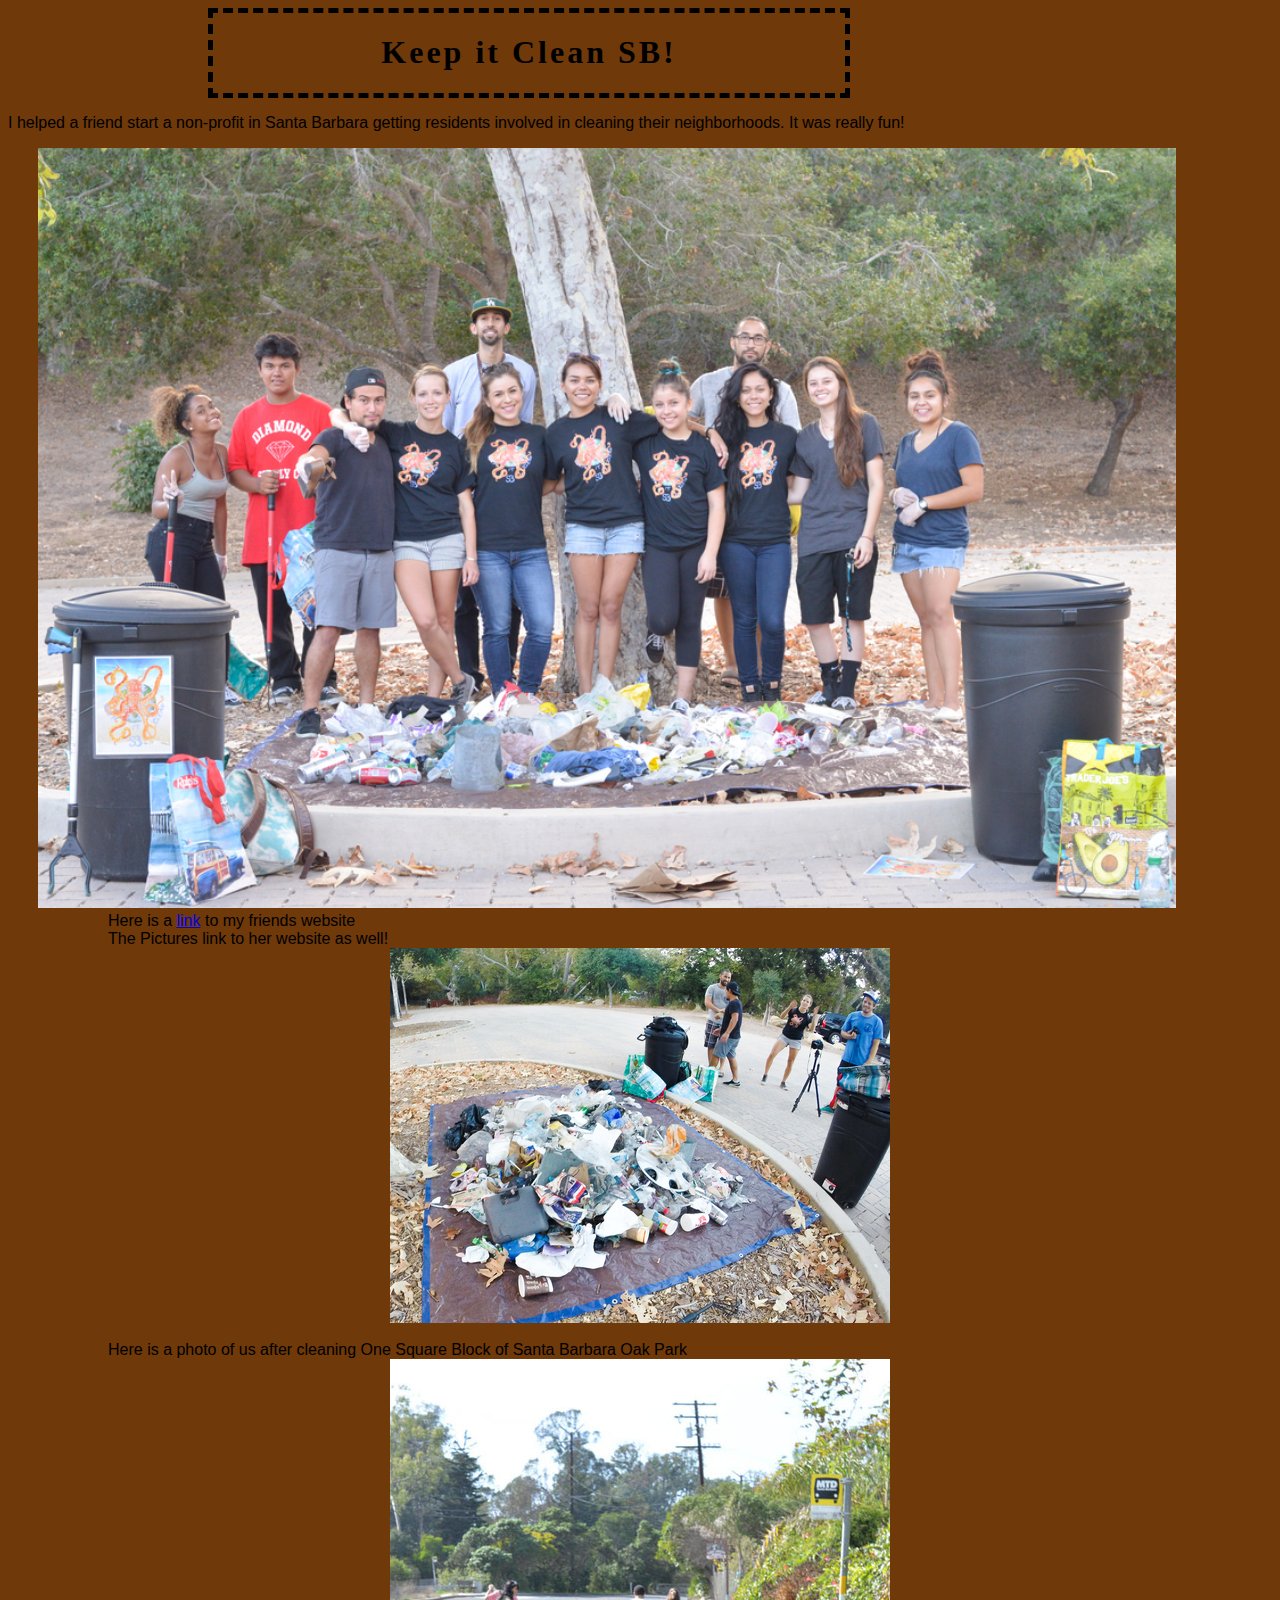
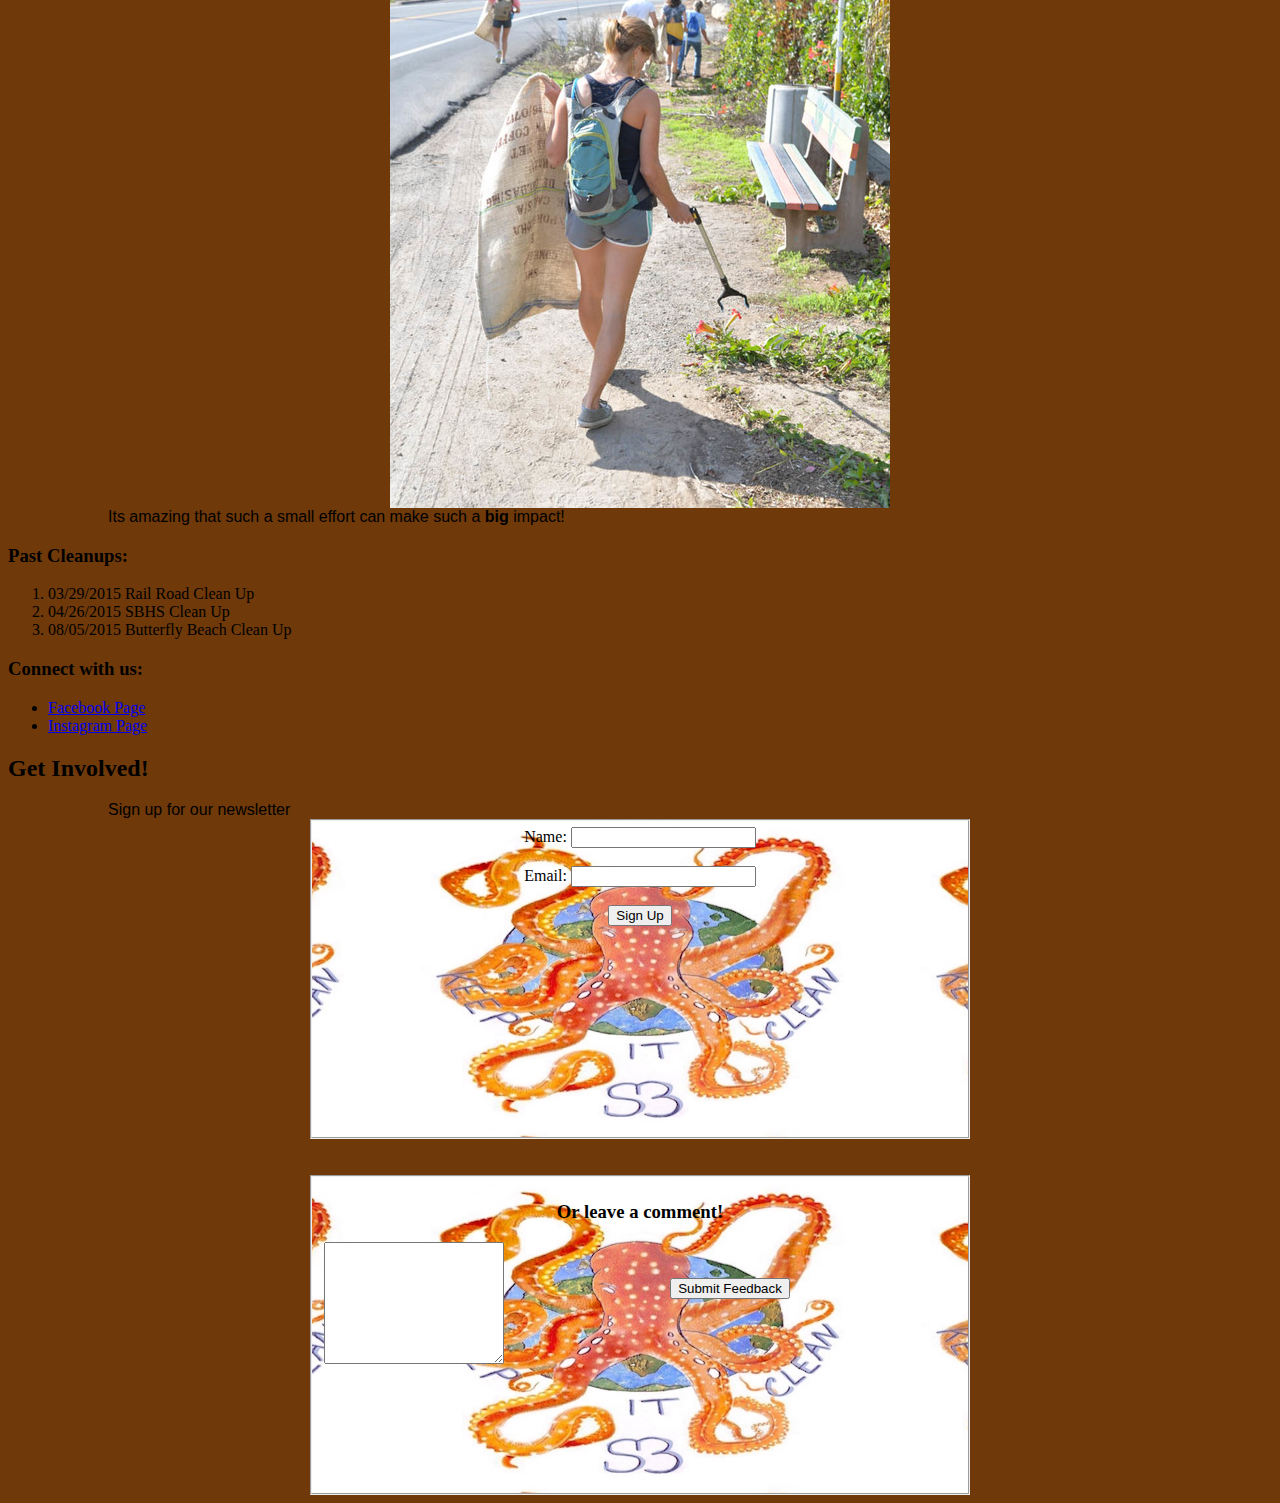
<file: index.html>
<!DOCTYPE html>
<html lang="en">
<head>
<link rel="stylesheet" type="text/css" href="styles/styles.css">
	<title>
		Doing Non-Profit work in Santa Barbara
	</title>
</head>
<body>
<div id="bodydiv">
<div id="banner">
<h1>Keep it Clean SB!</h1>

</div>
<p>I helped a friend start a non-profit in Santa Barbara getting residents involved in cleaning their neighborhoods. It was really fun!</p>
<a href="http://www.KeepItCleanSB.com"><img id="headerimg" src="images/OakParkHeader.jpg" alt="OakParkHeader"></a>
<br>
<p class="centertext">Here is a <a href="KeepItCleanSB.com">link</a> to my friends website</p>

<br><p class="centertext">The Pictures link to her website as well!</p><br>

<a href="http://www.KeepItCleanSB.com"><img class="centerimg"  src="images/OakPark1.jpg" alt="OakPark1"></a>
<br>
<p class="centertext">Here is a photo of us after cleaning One Square Block of Santa Barbara Oak Park</p>

<a href="http://www.KeepItCleanSB.com"><img class="centerimg" src="images/OakPark4.jpg" alt="OakPark4"></a>

<p class="centertext">Its amazing that such a small effort can make such a <strong>big</strong> impact!</p>

</div>
<div>
	<h3>Past Cleanups:</h3>
<ol>
	<li> 03/29/2015 Rail Road Clean Up	</li>
	<li> 04/26/2015 SBHS Clean Up</li>
	<li> 08/05/2015 Butterfly Beach Clean Up</li>


</ol>

</div>
<div>
<h3>Connect with us:</h3>
<ul>
<li><a href="https://www.facebook.com/keepitcleansb/?fref=ts">Facebook Page</a>
</li>
<li><a href="https://www.instagram.com/keepitcleansb/?hl=en">Instagram Page</a></li>
</ul>
</div>
<div>
<h2>Get Involved!</h2>
<p class="centertext">Sign up for our newsletter</p>

<div id="formdiv">
<form action="newsletter.html">
	<fieldset>
	<label>Name:</label>	<input type="text" name="name">
	<br><br>
	<label>Email:</label>	<input type="email" name="email">
	<br>
	<br>
	<button type="submit">Sign Up</button>
	</fieldset>
</form>

<br><br>
<form action="comment.html">
	<fieldset>
	<h3>Or leave a comment!</h3>	
		<textarea>
			

		</textarea> <br><br>
		<button type="submit">Submit Feedback</button>
	</fieldset>

</form>
</div>
</div>
</body>
</html>
</file>
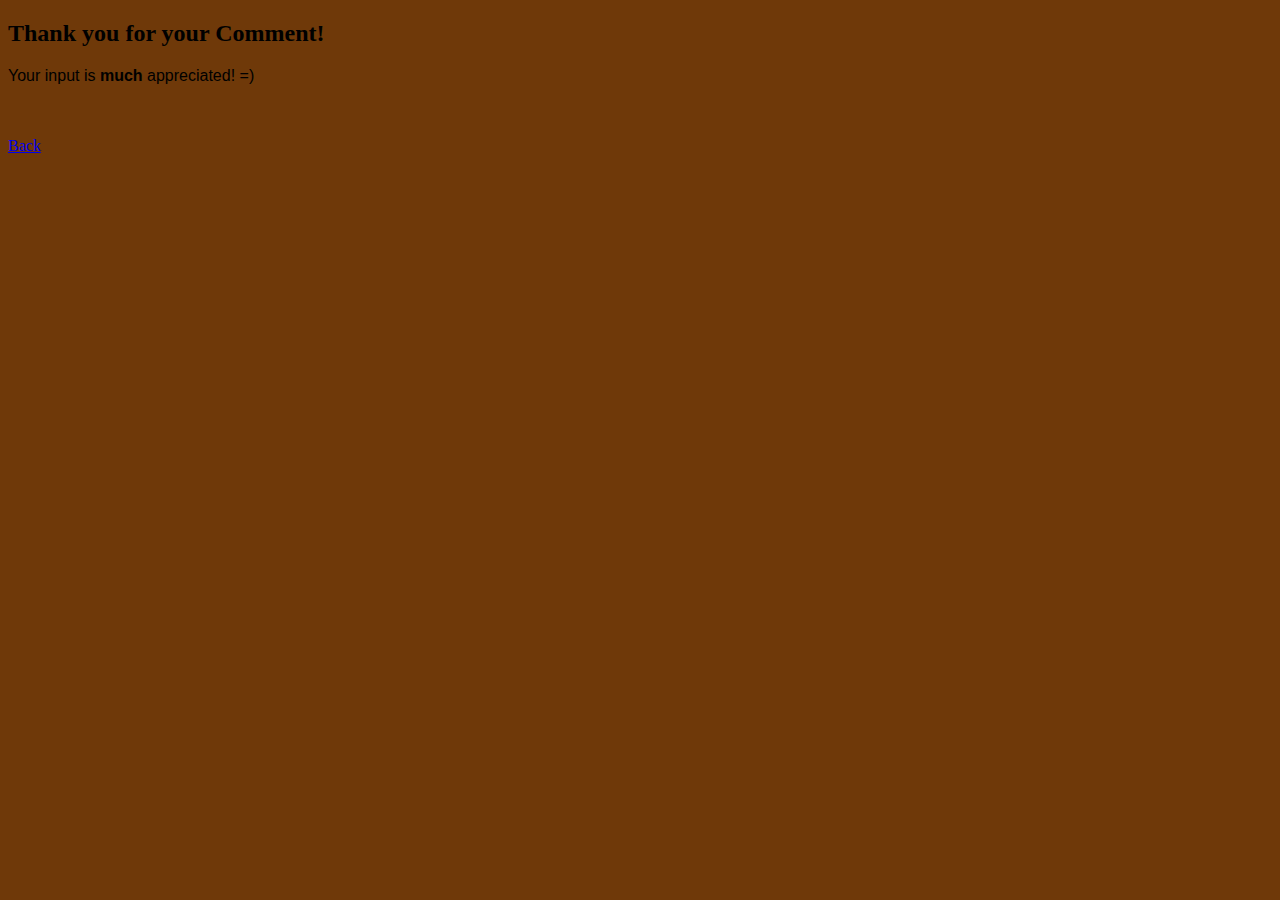
<file: comment.html>
<!DOCTYPE html>
<html>
<head>
<link rel="stylesheet" type="text/css" href="styles/styles.css">
	<title>
		Thank you!!
	</title>
</head>
<body>
<h2>Thank you for your Comment!</h2>

<p>Your input is <strong>much</strong> appreciated! =)</p>
<br><br>
<a href="index.html">Back</a>

</body>
</html>
</file>
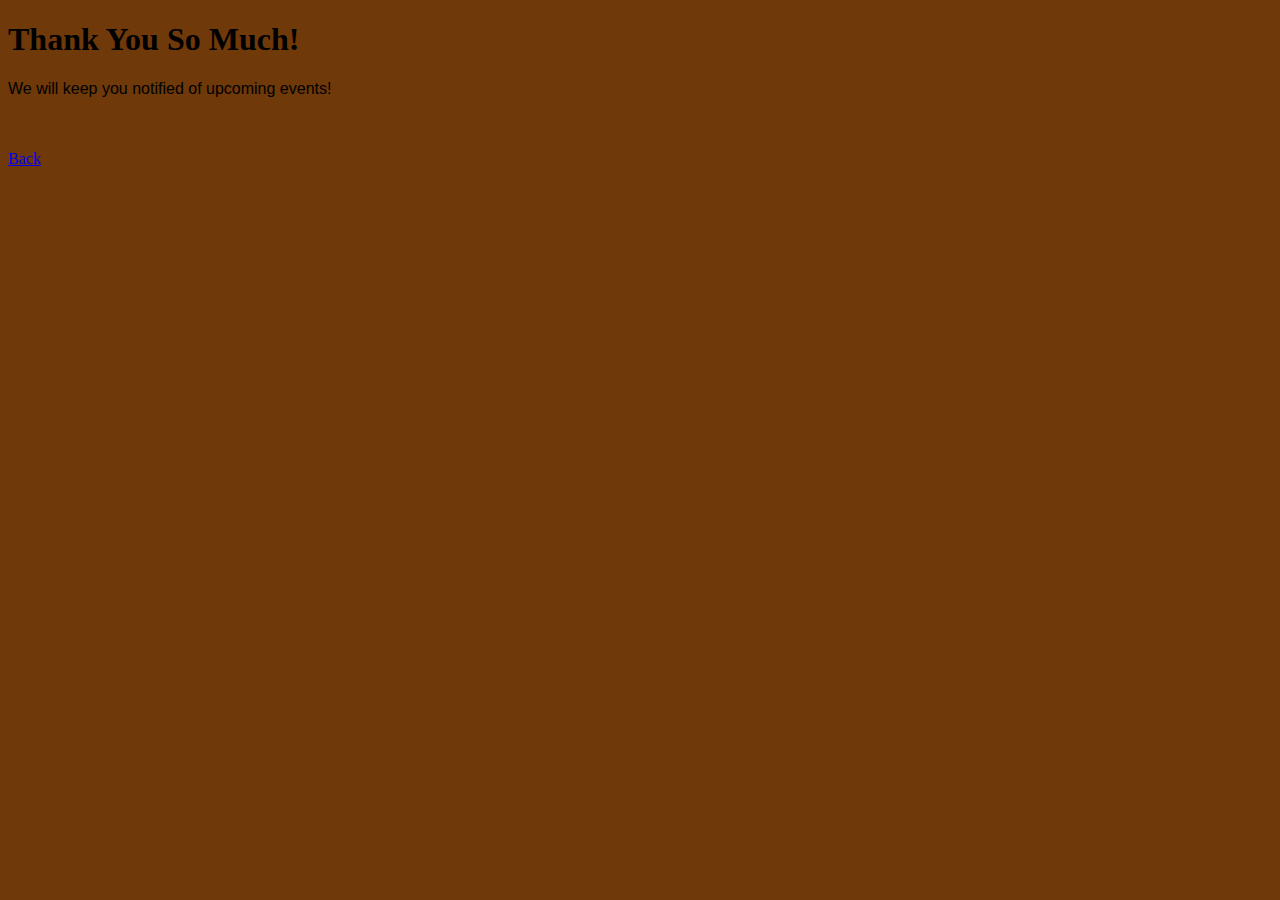
<file: newsletter.html>
<!DOCTYPE html>
<html>
<head>
<link rel="stylesheet" type="text/css" href="styles/styles.css">
	<title>Verified!</title>
</head>
<body>
<h1>Thank You So Much!</h1>
<p>We will keep you notified of upcoming events!</p>

<br><br>
<a href="index.html">Back</a>


</body>
</html>
</file>
<file: styles/styles.css>
body{
	background: #6f3909;
}
p {
	font-size: 1em;
	font-family: Arial;
}

fieldset{
	width: 50%;
	height: 300px;
	text-align: center;
	margin: 0 auto;
	background-image: url('../images/Background1.jpg');
	background-position: center;

}
textarea{
	width: 200px;
	height: 100px;

	display: inline-block;
	vertical-align: center;
	width: 25%;
	padding: 10px;
	margin: auto;
	float: left;

}
#bodydiv{
	vertical-align: center;


}
#banner{
	letter-spacing: 3px;
	border: dashed 5px;
	text-align: center;
	margin: auto 0;
	margin-left: 200px;
	display: inline-block;
	width: 50%;
	vertical-align: center;

}

#headerimg{

	width: 90%;
	display: inline-block;
	margin: 0 auto;
	text-align: center;
	padding-left: 30px;
}

.centerimg{
	vertical-align: center;
	display: block;

	margin:0 auto;
}

.centertext{
	text-align: center;
	vertical-align: center;
	display: inline-block;
	margin:0 auto;
	margin-left:100px;
}

a:hover{
	color: green;

}

a:visited{

	color:green;
}

@media screen and (max-width: 550px){
	#banner{
		width: 40%;
		margin-left: 150px;
		background: green;
		border: solid 3px;


	}
	fieldset{
        width: 100%;

	}



#formdiv{
	display: block;
	width: 500px;
	float: left;
}

link:visited{
color: green;


}
</file>
